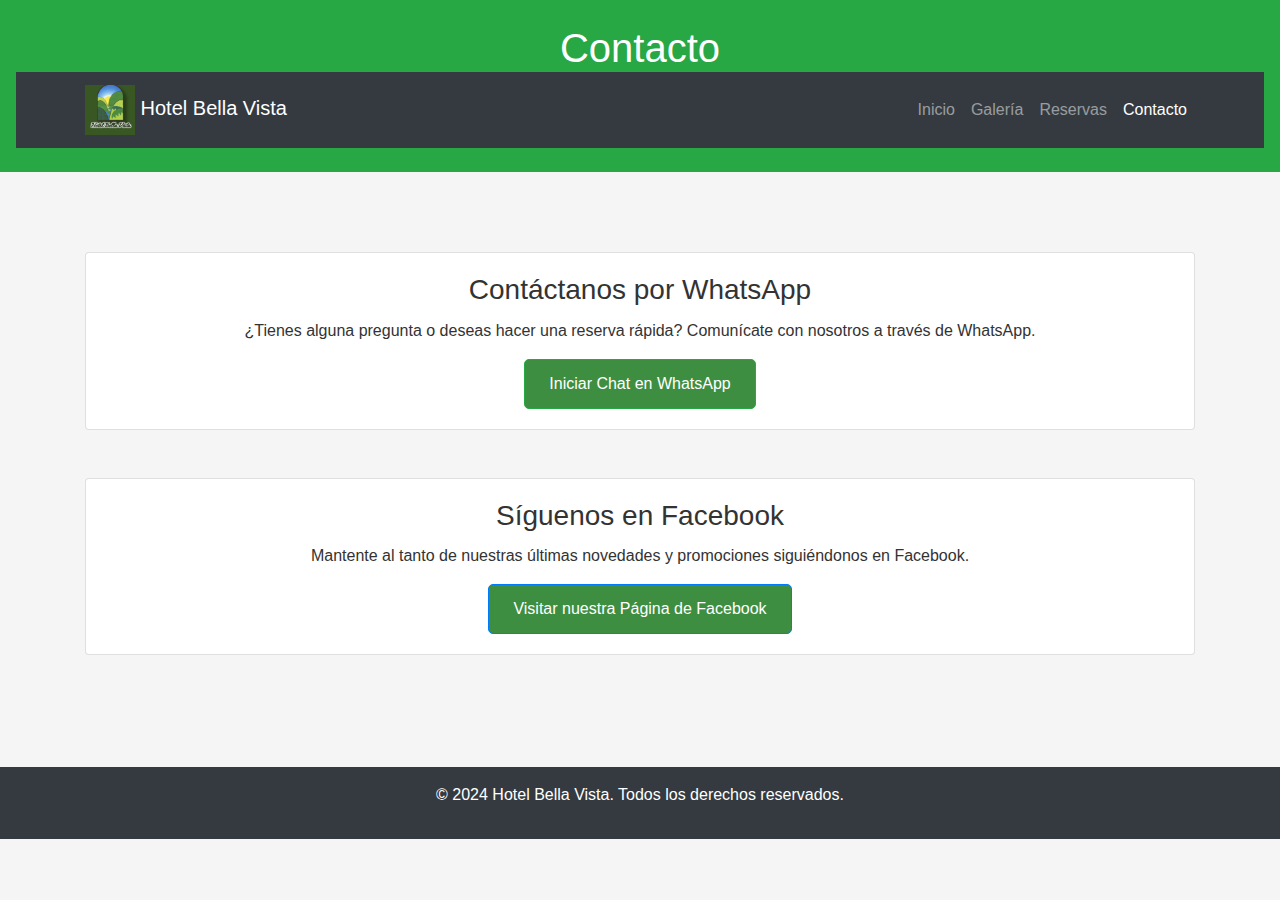
<file: bellaVista/contacto.html>
<!DOCTYPE html>
<html lang="es">
<head>
    <meta charset="UTF-8">
    <meta name="viewport" content="width=device-width, initial-scale=1.0">
    <title>Contacto - Hotel Bella Vista</title>
    <!-- Bootstrap CSS -->
    <link href="https://stackpath.bootstrapcdn.com/bootstrap/4.5.2/css/bootstrap.min.css" rel="stylesheet">
    <link rel="stylesheet" href="css/styles.css">
</head>
<body>
    <header class="bg-success text-white text-center py-4">
        <h1>Contacto</h1>
        <nav class="navbar navbar-expand-md navbar-dark bg-dark">
            <div class="container">
                <!--logo-->
                <a class="navbar-brand" href="#">
                    <img src="img/logo.png" alt="Logo Hotel Bella Vista" style="width: 50px; height: 50px;"> 
                    Hotel Bella Vista
                </a>
                <!--logo-->

                <button class="navbar-toggler" type="button" data-toggle="collapse" data-target="#navbarNav" aria-controls="navbarNav" aria-expanded="false" aria-label="Toggle navigation">
                    <span class="navbar-toggler-icon"></span>
                </button>
                <div class="collapse navbar-collapse" id="navbarNav">
                    <ul class="navbar-nav ml-auto">
                        <li class="nav-item">
                            <a class="nav-link" href="index.html">Inicio</a>
                        </li>
                        <li class="nav-item">
                            <a class="nav-link" href="galeria.html">Galería</a>
                        </li>
                        <li class="nav-item">
                            <a class="nav-link" href="php/reservar.php">Reservas</a>
                        </li>
                        <li class="nav-item active">
                            <a class="nav-link" href="contacto.html">Contacto</a>
                        </li>
                    </ul>
                </div>
            </div>
        </nav>
    </header>

    <main class="container my-5">
        <section id="contacto-whatsapp" class="mb-5">
            <div class="card">
                <div class="card-body text-center">
                    <h2 class="card-title">Contáctanos por WhatsApp</h2>
                    <p class="card-text">¿Tienes alguna pregunta o deseas hacer una reserva rápida? Comunícate con nosotros a través de WhatsApp.</p>
                    <a href="https://wa.me/59175234982" class="btn btn-success">Iniciar Chat en WhatsApp</a>
                </div>
            </div>
        </section>

        <section id="contacto-facebook">
            <div class="card">
                <div class="card-body text-center">
                    <h2 class="card-title">Síguenos en Facebook</h2>
                    <p class="card-text">Mantente al tanto de nuestras últimas novedades y promociones siguiéndonos en Facebook.</p>
                    <a href="https://www.facebook.com/profile.php?id=100076034111454" class="btn btn-primary">Visitar nuestra Página de Facebook</a>
                </div>
            </div>
        </section>
    </main>

    <footer class="bg-dark text-white text-center py-3">
        <p>&copy; 2024 Hotel Bella Vista. Todos los derechos reservados.</p>
    </footer>

    <!-- Bootstrap JS and dependencies -->
    <script src="https://code.jquery.com/jquery-3.5.1.slim.min.js"></script>
    <script src="https://cdn.jsdelivr.net/npm/@popperjs/core@2.5.2/dist/umd/popper.min.js"></script>
    <script src="https://stackpath.bootstrapcdn.com/bootstrap/4.5.2/js/bootstrap.min.js"></script>
</body>
</html>
</file>
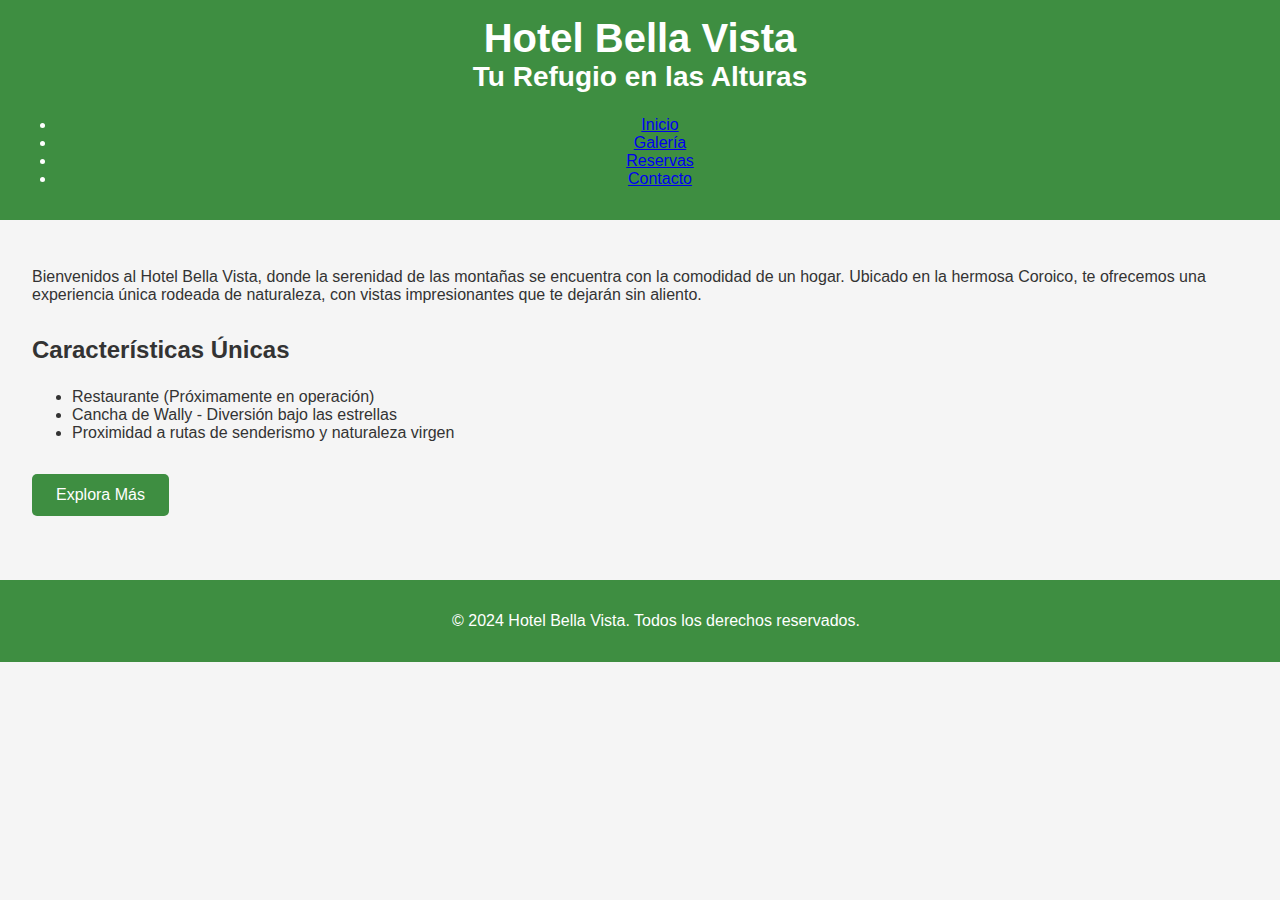
<file: bellaVista/index copy.html>
<!DOCTYPE html>
<html lang="es">
<head>
    <meta charset="UTF-8">
    <meta name="viewport" content="width=device-width, initial-scale=1.0">
    <title>Hotel Bella Vista - Coroico</title>
    <link rel="stylesheet" href="css/styles.css">
</head>
<body>
    <header>
        <h1>Hotel Bella Vista</h1>
        <h2>Tu Refugio en las Alturas</h2>
        <nav>
            <ul>
                <li><a href="index.html">Inicio</a></li>
                <li><a href="galeria.html">Galería</a></li>
                <li><a href="reservas.html">Reservas</a></li>
                <li><a href="contacto.html">Contacto</a></li>
            </ul>
        </nav>
    </header>

    <main>
        <section id="bienvenida">
            <p>Bienvenidos al Hotel Bella Vista, donde la serenidad de las montañas se encuentra con la comodidad de un hogar. Ubicado en la hermosa Coroico, te ofrecemos una experiencia única rodeada de naturaleza, con vistas impresionantes que te dejarán sin aliento.</p>
        </section>

        <section id="destacados">
            <h3>Características Únicas</h3>
            <ul>
                <li>Restaurante (Próximamente en operación)</li>
                <li>Cancha de Wally - Diversión bajo las estrellas</li>
                <li>Proximidad a rutas de senderismo y naturaleza virgen</li>
            </ul>
        </section>

        <section id="llamada-accion">
            <a href="galeria.html" class="btn">Explora Más</a>
        </section>
    </main>

    <footer>
        <p>&copy; 2024 Hotel Bella Vista. Todos los derechos reservados.</p>
    </footer>
</body>
</html>
</file>
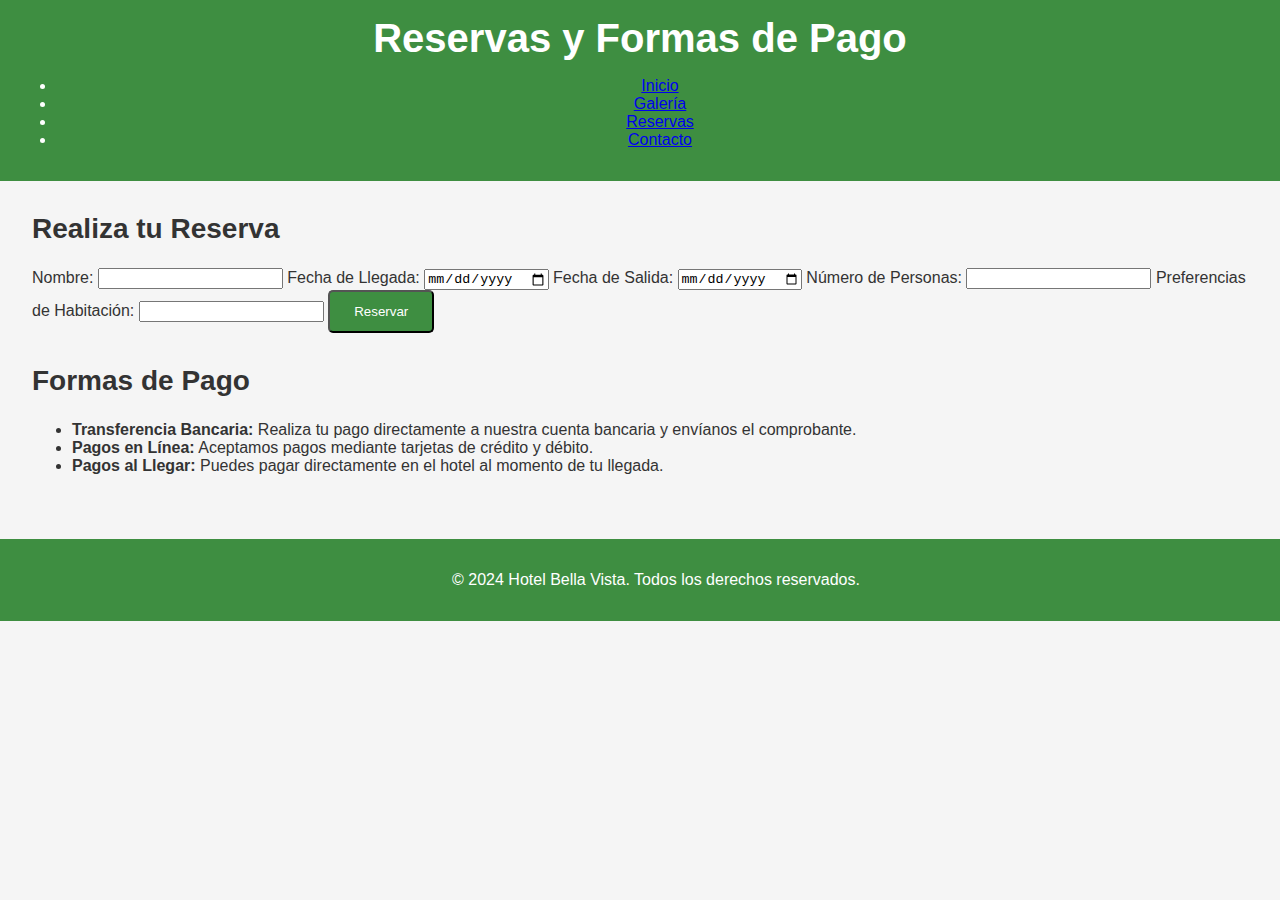
<file: bellaVista/reservas.html>
<!DOCTYPE html>
<html lang="es">
<head>
    <meta charset="UTF-8">
    <meta name="viewport" content="width=device-width, initial-scale=1.0">
    <title>Reservas - Hotel Bella Vista</title>
    <link rel="stylesheet" href="css/styles.css">
</head>
<body>
    <header>
        <h1>Reservas y Formas de Pago</h1>
        <nav>
            <ul>
                <li><a href="index.html">Inicio</a></li>
                <li><a href="galeria.html">Galería</a></li>
                <li><a href="http://localhost/PROYECTO1/bellaVista/php/reservar.php">Reservas</a></li>
                <li><a href="contacto.html">Contacto</a></li>
            </ul>
        </nav>
    </header>

    <main>
        <section id="formulario-reserva">
            <h2>Realiza tu Reserva</h2>
            <form action="php/reservar.php" method="post">
                <label for="nombre">Nombre:</label>
                <input type="text" id="nombre" name="nombre" required>

                <label for="fecha-llegada">Fecha de Llegada:</label>
                <input type="date" id="fecha-llegada" name="fecha-llegada" required>

                <label for="fecha-salida">Fecha de Salida:</label>
                <input type="date" id="fecha-salida" name="fecha-salida" required>

                <label for="personas">Número de Personas:</label>
                <input type="number" id="personas" name="personas" min="1" required>

                <label for="habitacion">Preferencias de Habitación:</label>
                <input type="text" id="habitacion" name="habitacion">

                <button type="submit" class="btn">Reservar</button>
            </form>
        </section>

        <section id="formas-pago">
            <h2>Formas de Pago</h2>
            <ul>
                <li><strong>Transferencia Bancaria:</strong> Realiza tu pago directamente a nuestra cuenta bancaria y envíanos el comprobante.</li>
                <li><strong>Pagos en Línea:</strong> Aceptamos pagos mediante tarjetas de crédito y débito.</li>
                <li><strong>Pagos al Llegar:</strong> Puedes pagar directamente en el hotel al momento de tu llegada.</li>
            </ul>
        </section>
    </main>

    <footer>
        <p>&copy; 2024 Hotel Bella Vista. Todos los derechos reservados.</p>
    </footer>
</body>
</html>
</file>
<file: bellaVista/css/styles.css>
body {
    font-family: Arial, sans-serif;
    margin: 0;
    padding: 0;
    background-color: #f5f5f5;
    color: #333;
}

header {
    background-color: #3e8e41;
    color: white;
    padding: 1rem;
    text-align: center;
}

h1 {
    margin: 0;
    font-size: 2.5rem;
}

h2 {
    margin-top: 0;
    font-size: 1.75rem;
}

h3 {
    font-size: 1.5rem;
}

main {
    padding: 2rem;
}

section {
    margin-bottom: 2rem;
}

.btn {
    display: inline-block;
    padding: 0.75rem 1.5rem;
    color: white;
    background-color: #3e8e41;
    text-decoration: none;
    border-radius: 5px;
}

.galeria {
    display: flex;
    flex-wrap: wrap;
    gap: 1rem;
}

.item {
    flex: 1 1 calc(33.333% - 1rem);
    box-shadow: 0 0 10px rgba(0, 0, 0, 0.1);
}

.item img {
    width: 100%;
    height: auto;
    border-bottom: 1px solid #ccc;
}

.item h3 {
    margin: 0.5rem;
}

.item p {
    padding: 0.5rem;
    font-size: 0.9rem;
    color: #666;
}

footer {
    background-color: #3e8e41;
    color: white;
    text-align: center;
    padding: 1rem;
    position: relative;
    bottom: 0;
    width: 100%;
}
</file>
